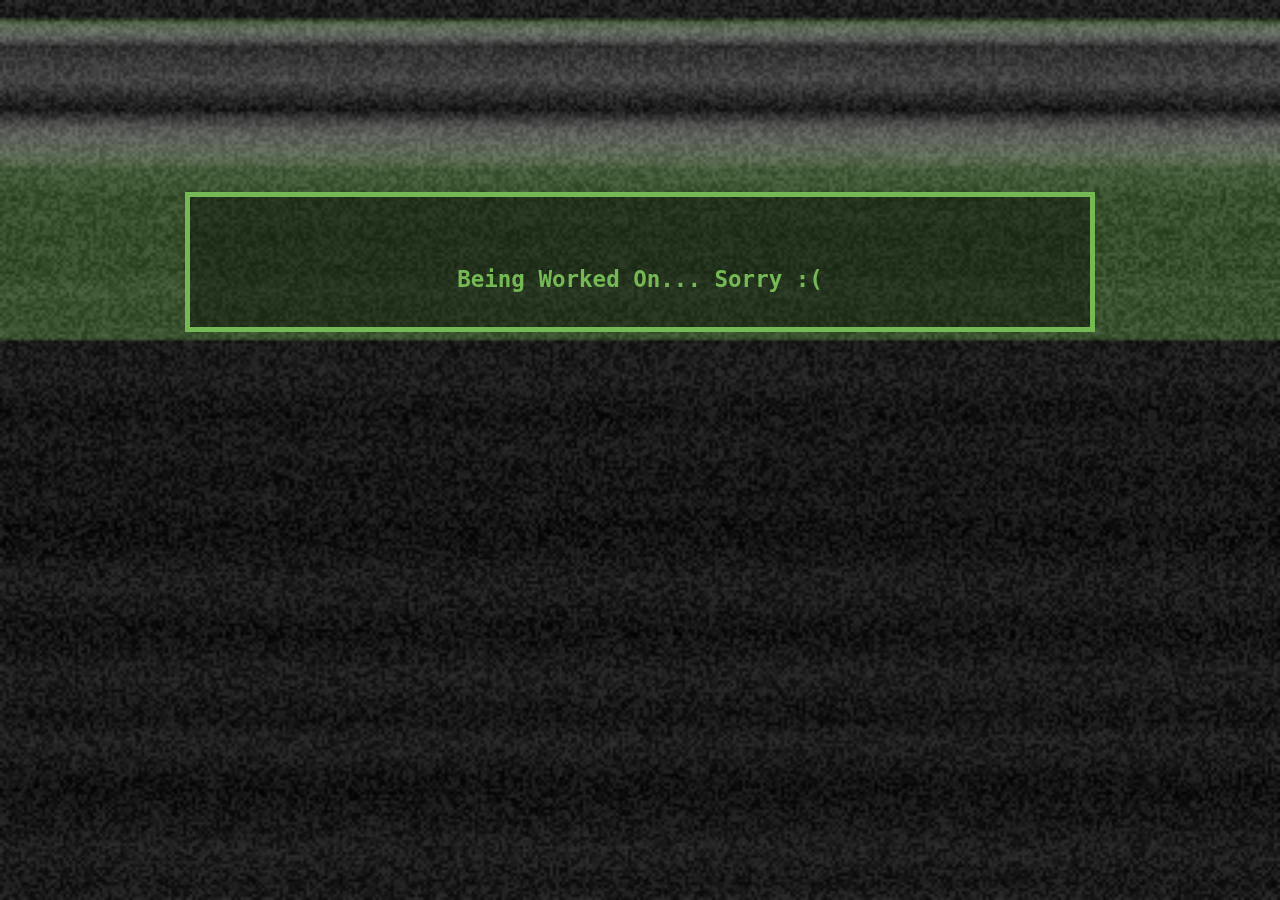
<file: index.html>
<!DOCTYPE html>
<html lang="en" dir="ltr">
  <head>
    <meta charset="utf-8">
    <title>Ben Kennard</title>
    <link rel="bread icon" alt="image" href="https://www.benkennard.com/site.png">
    <link rel="stylesheet" href="css.css">
    <canvas id="static"></canvas>
    <script src="javascript.js"></script>
  </head>
  <body>
    <div class="infoBox" style="margin-top:15%;">
      <h2>Being Worked On... Sorry :(</h2>
    </div>
  </body>
</html>
</file>
<file: css.css>
html, body {
	background-color: black;
	overflow: auto;
}

body, #static {
	position: fixed;
	padding: 0;
	margin: 0;
	width: 100%;
	height: 100%;
	z-index:-2;
}

.school{
	-webkit-touch-callout: none; /* iOS Safari */
    -webkit-user-select: none; /* Safari */
     -khtml-user-select: none; /* Konqueror HTML */
       -moz-user-select: none; /* Old versions of Firefox */
        -ms-user-select: none; /* Internet Explorer/Edge */
            user-select: none;
	margin-top: -10px;
	text-align: left;
	float: left;
}

.info{
	-webkit-touch-callout: none; /* iOS Safari */
    -webkit-user-select: none; /* Safari */
     -khtml-user-select: none; /* Konqueror HTML */
       -moz-user-select: none; /* Old versions of Firefox */
        -ms-user-select: none; /* Internet Explorer/Edge */
            user-select: none;
	margin-top: -10px;
	text-align: right;
	float: right;
}

.infoBox{
	background-color: rgba(0, 0, 0, 0.36);
	text-align: center;
	font-family: monospace;
	font-size: 15px;
	font-weight: bold;
	color: #75b955;
	width: 800px;
	height: 30px;
  border: 5px solid #75b955;
	padding: 50px;
	margin-top: 30px;
	margin-bottom: 0px;
  margin-left: auto;
	margin-right: auto;
}

.paraBox{
	background-color: rgba(0, 0, 0, 0.36);
	position: relative;
	text-align: center;
	font-family: monospace;
	font-size: 15px;
	font-weight: bold;
	color: #75b955;
	width: 800px;
	height: 425px;
  border: 5px solid #75b955;
	padding-top: 0px;
  padding: 50px;
	margin-top: -5px;
  margin-left: auto;
	margin-right: auto;
}

button{
	float: center;
	vertical-align: top;
	margin-top: -40px;
	margin-left: 10px;
	display: inline-flex;
	display: inline-block;
	font-family: monospace;
	font-weight: bold;
	letter-spacing: 4px;
	font-size: 15px;
	width: 175px;
	height: 50px;
	background-color: #75b955;
	border: none;
	border-radius: 3px;
	-webkit-tap-highlight-color: transparent;
	transition: all .5s ease-out;
	-webkit-touch-callout: none; /* iOS Safari */
    -webkit-user-select: none; /* Safari */
     -khtml-user-select: none; /* Konqueror HTML */
       -moz-user-select: none; /* Old versions of Firefox */
        -ms-user-select: none; /* Internet Explorer/Edge */
            user-select: none;
}

.welcome{
	margin-top: 150px;
	font-size: 30px;
	letter-spacing: 5px;
	text-decoration: overline underline;
}

button:hover{
	background: none;
	transition: .5s;
}


button:focus{
	text-decoration: underline;
	outline: none;
	background:none;
	color: #6ae133;
	transition: 1s;
}

.content {
	margin-top: 15px;
	text-align: left;
  color: #75b955;
  display: none;
	-webkit-touch-callout: none; /* iOS Safari */
    -webkit-user-select: none; /* Safari */
     -khtml-user-select: none; /* Konqueror HTML */
       -moz-user-select: none; /* Old versions of Firefox */
        -ms-user-select: none; /* Internet Explorer/Edge */
            user-select: none;
}

.contact{
	color:#75b955;
	font-weight: bolder;
}

#static {
	position: absolute;
	top: 0;
	left: 0;
	z-index:-1;
	-webkit-transform: translate3d(0, 0, 0);
	-moz-transform: translate3d(0, 0, 0);
	transform: translate3d(0, 0, 0);
	-webkit-backface-visibility: hidden;
	-webkit-perspective: 1000;
}

.extrasScheme {
	background-color: #31362f;
	font-family: monospace;
	overflow: hidden;
	margin: auto;
}

.titleText {
	border-top-left-radius: 10px;
	border-top-right-radius: 10px;
	margin-top: 5x !important;
	margin: auto;
	text-align: center;
	text-decoration: underline;
	font-size: 30px;
	color: white;
	width: 800px;
	background-color: rgba(0, 0, 0, 0.36);
	font-family: monospace;
	height: 90px;
	padding: 10px;
}

.textBox {
  margin: auto;
  background-color: rgba(0, 0, 0, 0.36);
  height: 70vh;
  width: 800px;
  padding: 10px;
	overflow-y: scroll;
}

#scroller::-webkit-scrollbar {
	background: none;
	width: 5px;
}

#scroller::-webkit-scrollbar-thumb {
	border-radius: 5px;
	background-color: #778074;
}

.textContent {
  color: white;
	font-size: 15px;
	width: 795px;
	word-wrap: break-word;
}

.center {
	text-align: center;
	margin-top: 10px;
}

a.backButton{
  color: navy;
	text-decoration: none !important;
	text-align: center;
	margin-top: 20px;
}

h3 {
	text-decoration: underline;
	font-weight: bolder;
}

#page2 {
	display: none;
}

.extraButton {
	background-color: transparent !important;
	margin-top: -10px !important;
	cursor: pointer !important;
}

.extraButton:focus {
	color: green;
}

.extra {
	background-color: #31362f !important; 
}
</file>
